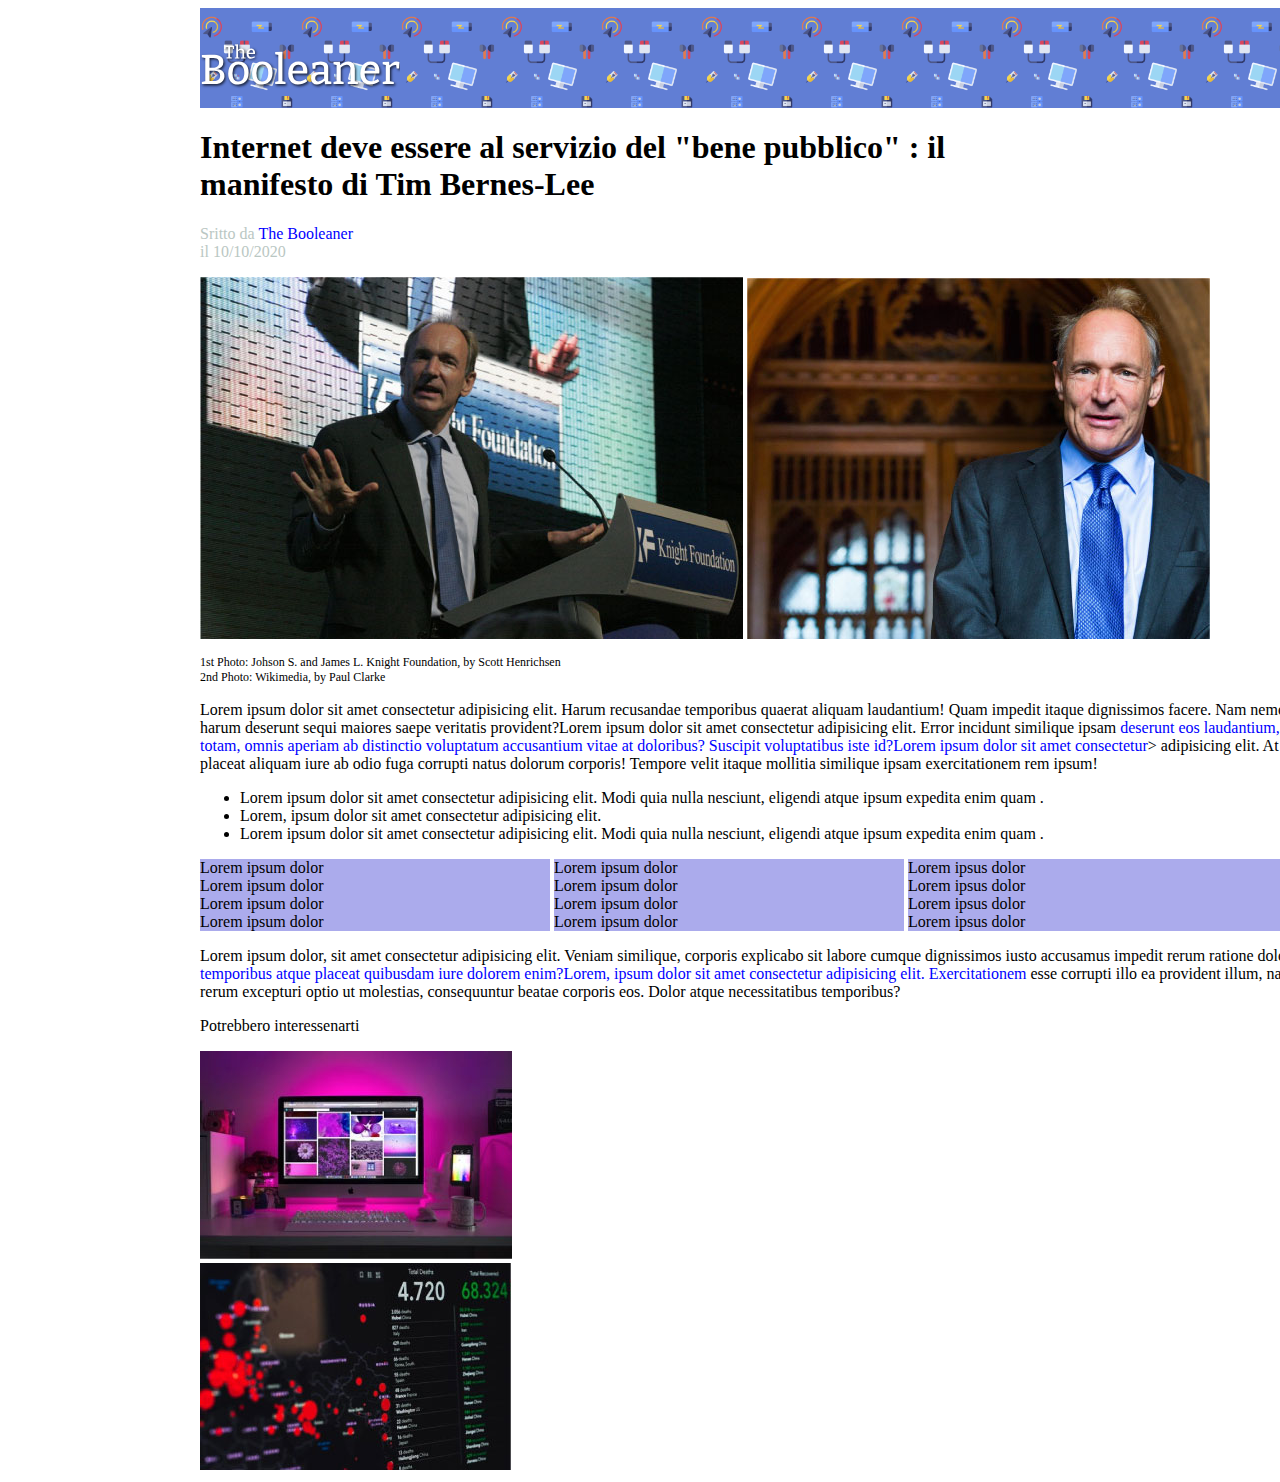
<file: index.html>
<!DOCTYPE html>
<html lang="en">
<head>
  <meta charset="UTF-8">
  <meta http-equiv="X-UA-Compatible" content="IE=edge">
  <meta name="viewport" content="width=device-width, initial-scale=1.0">
  <link rel="stylesheet" href="css/style.css">
  <title>boolean_esecizio</title>
</head>
<body>


  <header>
              <!-- logo -->
    <div class="logo">
      <img src="img/logo.svg" alt="">

    </div>
    

  </header>

  <main>

    <section>

      <div class="">

        <h1>
          Internet deve essere al servizio del "bene pubblico" : il <br>manifesto di Tim Bernes-Lee
        </h1>
        <p class="write">
          Sritto da <span class="color">The Booleaner</span><br>
          il 10/10/2020
        </p>
  
  
      </div>
      
      
    </section>
                    <!-- immagini iniziali -->
    <section class="text-photo">

      <img src="img/tim-1.jpg" alt="">
        <img src="img/tim-2.jpg" alt="">
        <p>
          1st Photo: Johson S. and James L. Knight Foundation, by Scott Henrichsen<br>
          2nd Photo: Wikimedia, by Paul Clarke
        </p>
    </section>

    <section>
      <div>
        <p>
          Lorem ipsum dolor sit amet consectetur adipisicing elit. Harum recusandae temporibus quaerat aliquam laudantium! Quam impedit itaque dignissimos facere. Nam nemo ad, deleniti harum deserunt sequi maiores saepe veritatis provident?Lorem ipsum dolor sit amet consectetur adipisicing elit. Error incidunt similique ipsam <span class ="color">deserunt eos laudantium, exercitationem totam, omnis aperiam ab distinctio voluptatum accusantium vitae at doloribus? Suscipit voluptatibus iste id?Lorem ipsum dolor sit amet consectetur</span>> adipisicing elit. At soluta debitis, placeat aliquam iure ab odio fuga corrupti natus dolorum corporis! Tempore velit itaque mollitia similique ipsam exercitationem rem ipsum!
        </p>
        <ul>
          <li>Lorem ipsum dolor sit amet consectetur adipisicing elit. Modi quia nulla nesciunt, eligendi atque ipsum expedita enim quam .
          </li> 
          
          <li>Lorem, ipsum dolor sit amet consectetur adipisicing elit.
          </li>
          
          <li>Lorem ipsum dolor sit amet consectetur adipisicing elit. Modi quia nulla nesciunt, eligendi atque ipsum expedita enim quam .
          </li>
          
          
        </ul>
        <!-- fine elenco -->
      </div>
    </section>

    <div class="box">
      

      <div class="sinistra">
        <span>
          Lorem ipsum dolor
        </span>
      </div>

      <div class="centro">
        <span>
          Lorem ipsum dolor
        </span>
      </div>

      <div class="destra">
        <span>
          Lorem ipsus dolor
        </span>
    </div>

    <div class="sinistra">
      <span>
        Lorem ipsum dolor
      </span>
    </div>

    <div class="centro">
      <span>
        Lorem ipsum dolor
      </span>
    </div>

    <div class="destra">
      <span>
        Lorem ipsus dolor
      </span>
   </div>

   <div class="sinistra">
    <span>
      Lorem ipsum dolor
    </span>
    </div>

    <div class="centro">
    <span>
      Lorem ipsum dolor
    </span>
    </div>

    <div class="destra">
      <span>
      Lorem ipsus dolor
      </span>
    </div>
   <div class="sinistra">
     <span>
      Lorem ipsum dolor
     </span>
   </div>

   <div class="centro">
    <span>
      Lorem ipsum dolor
    </span>
    </div>

    <div class="destra">
    <span>
      Lorem ipsus dolor
    </span>
    </div>

    <section>
      <p>
    Lorem ipsum dolor, sit amet consectetur adipisicing elit. Veniam similique, corporis explicabo sit labore cumque dignissimos iusto accusamus impedit rerum ratione doloribus cum <span class="color">temporibus atque placeat quibusdam iure dolorem enim?Lorem, ipsum dolor sit amet consectetur adipisicing elit. Exercitationem </span>esse corrupti illo ea provident illum, natus repellendus rerum excepturi optio ut molestias, consequuntur beatae corporis eos. Dolor atque necessitatibus temporibus?
      </p>
    </section>

    <div>

      <p class="text">
        Potrebbero interessenarti
      </p>
      <img src="img/monitor.jpg" alt="">

    <div>
      <img src="img/graph.jpg" alt="">
  

    </div>
     

  </div>
    
 


</main>




</body>
</html>
</file>
<file: css/style.css>
body{
  width: 1200px;
  margin-left: 200px;
}

header {
  background-image: url(../img/pattern.png);
  width: 1200px;
  height: 100px;
  background-size: contain;
  background-color: #617ed4;
}

.logo{
  width: 200px;
  padding-top: 35px;
  
 
}
.write{
  color: rgb(186, 199, 195);
}



.color{
  color: #adb873;
}

p .color{
  color: blue;
}

.text-photo > p{
  font-size: 12px;
}

.sinistra, .centro, .destra{
  display: inline-block;
  width: 350px;
  background-color: #ababec;
}

.destra{
  width: 400px;
}
</file>
